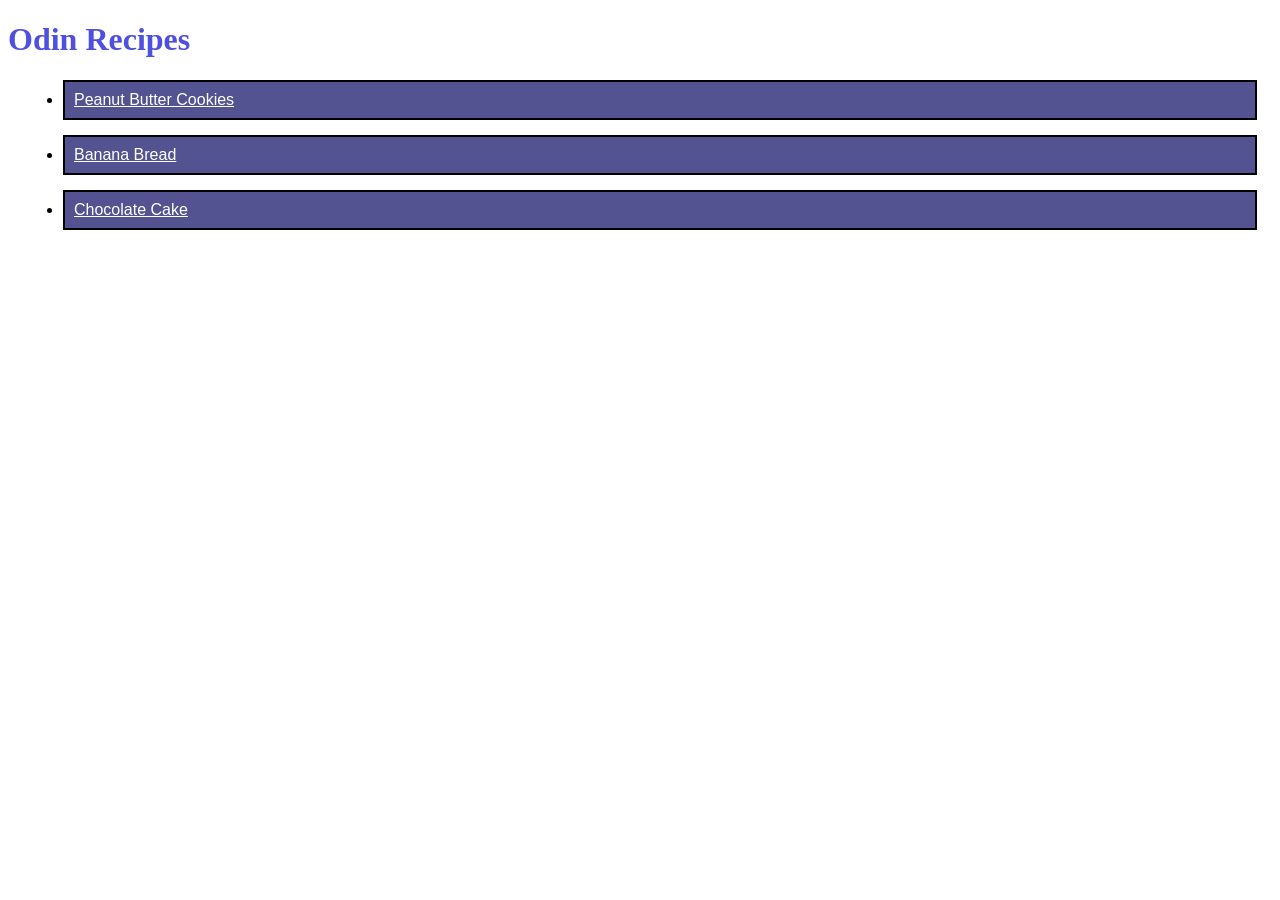
<file: index.html>
<!DOCTYPE html>
<html lang="en">
  <head>
    <meta charset="UTF-8">
    <title>Recipes</title>
    <link rel="stylesheet" href="./css/styles.css">
  </head>
  <body>
    <h1>Odin Recipes</h1>
    <ul>
      <li><a href="./recipes/pbcookies.html">Peanut Butter Cookies</a></li>
      <li><a href="./recipes/bananabread.html">Banana Bread</a></li>
      <li><a href="./recipes/chocolatecake.html">Chocolate Cake</a></li>
    </ul>
  </body>
</html>
</file>
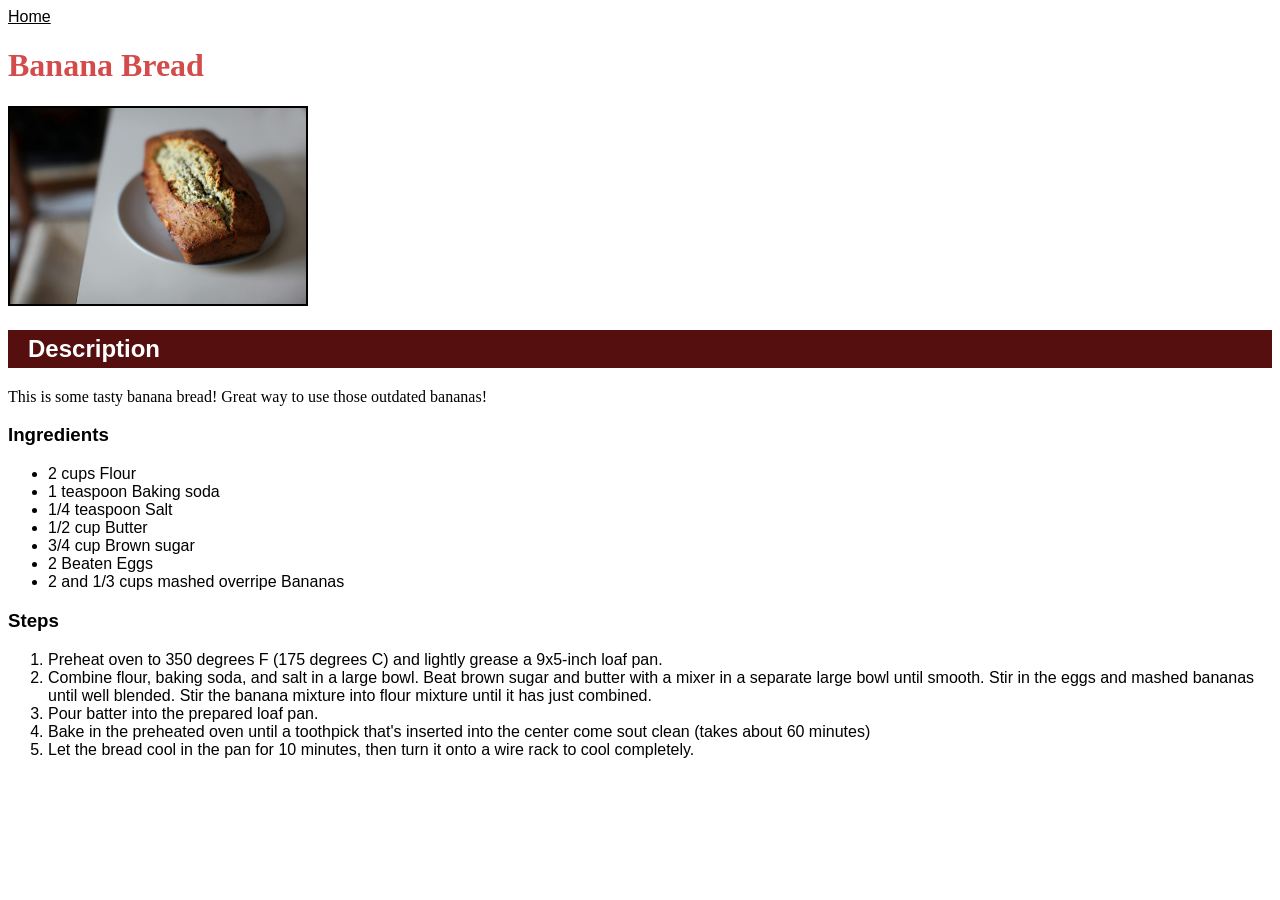
<file: recipes/bananabread.html>
<!DOCTYPE html>
<html lang="en">
  <head>
    <meta charset="UTF-8">
    <title>Banana Bread Recipe</title>
    <link rel="stylesheet" href="../css/recipes.css">
  </head>
  <body>
    <a href="../index.html">Home</a>
    <h1>Banana Bread</h1>
    <img src="../images/bananabread.jpeg" alt="Banana Bread" width="300" height="200">
    <h2 id="description-header">Description</h2>
    <p>This is some tasty banana bread! Great way to use those outdated bananas!</p>
    <h3 id="ingredients-header">Ingredients</h3>
    <ul>
      <li class="ingredient">2 cups Flour</li>
      <li class="ingredient">1 teaspoon Baking soda</li>
      <li class="ingredient">1/4 teaspoon Salt</li>
      <li class="ingredient">1/2 cup Butter</li>
      <li class="ingredient">3/4 cup Brown sugar</li>
      <li class="ingredient">2 Beaten Eggs</li>
      <li class="ingredient">2 and 1/3 cups mashed overripe Bananas</li>
    </ul>
    <h3 id="step-header">Steps</h3>
    <ol>
      <li class="step">Preheat oven to 350 degrees F (175 degrees C) and lightly grease a 9x5-inch loaf pan.</li>
      <li class="step">Combine flour, baking soda, and salt in a large bowl. Beat brown sugar and butter with a mixer in a separate large bowl until smooth. Stir in the eggs and mashed bananas until well blended. Stir the banana mixture into flour mixture until it has just combined.</li>
      <li class="step">Pour batter into the prepared loaf pan.</li>
      <li class="step">Bake in the preheated oven until a toothpick that's inserted into the center come sout clean (takes about 60 minutes)</li>
      <li class="step">Let the bread cool in the pan for 10 minutes, then turn it onto a wire rack to cool completely.</li>
    </ol>
  </body>
</html>
</file>
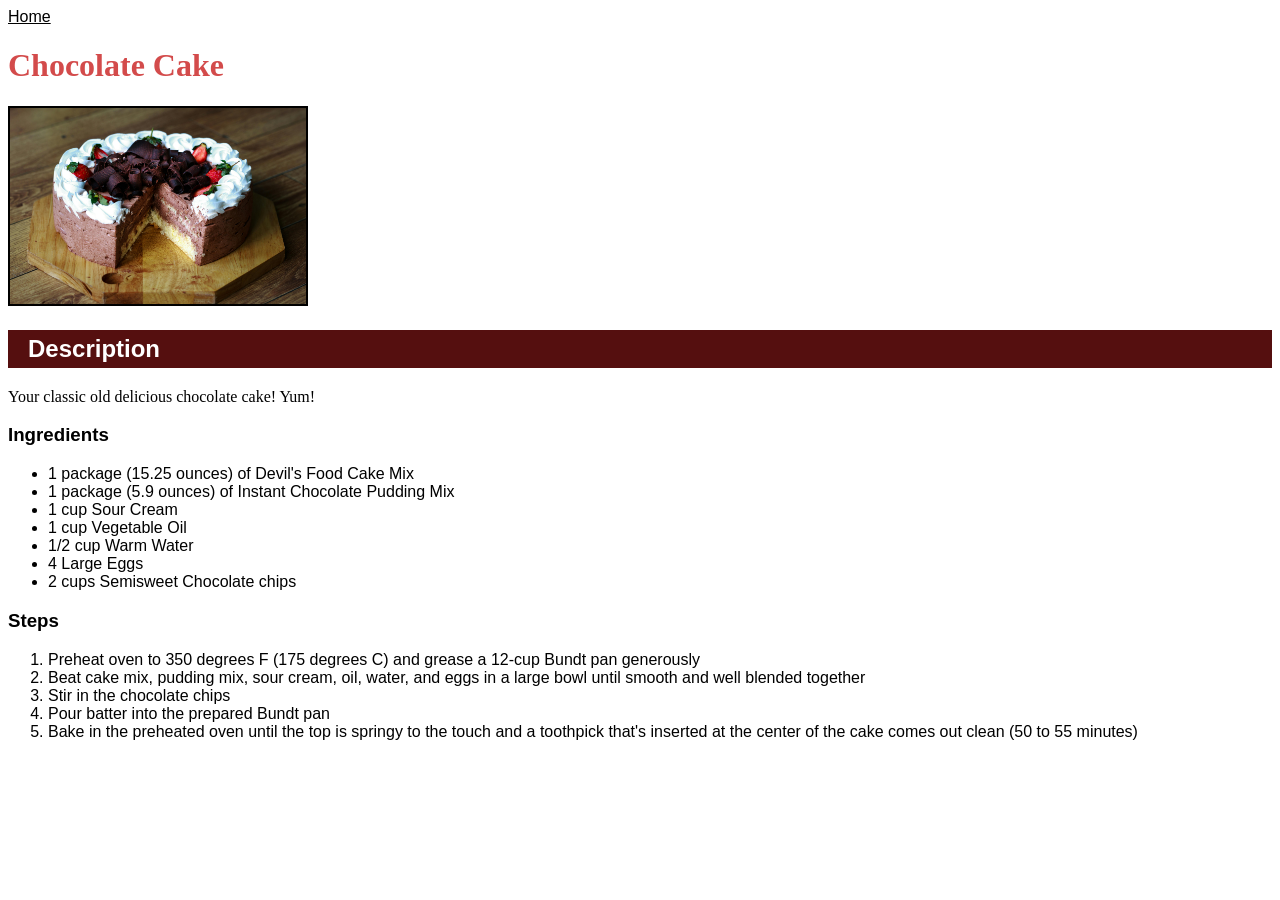
<file: recipes/chocolatecake.html>
<!DOCTYPE html>
<html lang="en">
  <head>
    <meta charset="UTF-8">
    <title>Chocolate Cake</title>
    <link rel="stylesheet" href="../css/recipes.css">
  </head>
  <body>
    <a href="../index.html">Home</a>
    <h1>Chocolate Cake</h1>
    <img src="../images/chocolatecake.jpeg" alt="Chocolate cake" width="300" height="200">
    <h2 id="description-header">Description</h2>
    <p>Your classic old delicious chocolate cake! Yum!</p>
    <h3 id="ingredients-header">Ingredients</h3>
    <ul>
      <li class="ingredient">1 package (15.25 ounces) of Devil's Food Cake Mix</li>
      <li class="ingredient">1 package (5.9 ounces) of Instant Chocolate Pudding Mix</li>
      <li class="ingredient">1 cup Sour Cream</li>
      <li class="ingredient">1 cup Vegetable Oil</li>
      <li class="ingredient">1/2 cup Warm Water</li>
      <li class="ingredient">4 Large Eggs</li>
      <li class="ingredient">2 cups Semisweet Chocolate chips</li>
    </ul>
    <h3 id="step-header">Steps</h3>
    <ol>
      <li class="step">Preheat oven to 350 degrees F (175 degrees C) and grease a 12-cup Bundt pan generously</li>
      <li class="step">Beat cake mix, pudding mix, sour cream, oil, water, and eggs in a large bowl until smooth and well blended together</li>
      <li class="step">Stir in the chocolate chips</li>
      <li class="step">Pour batter into the prepared Bundt pan</li>
      <li class="step">Bake in the preheated oven until the top is springy to the touch and a toothpick that's inserted at the center of the cake comes out clean (50 to 55 minutes)</li>
    </ol>
  </body>
</html>
</file>
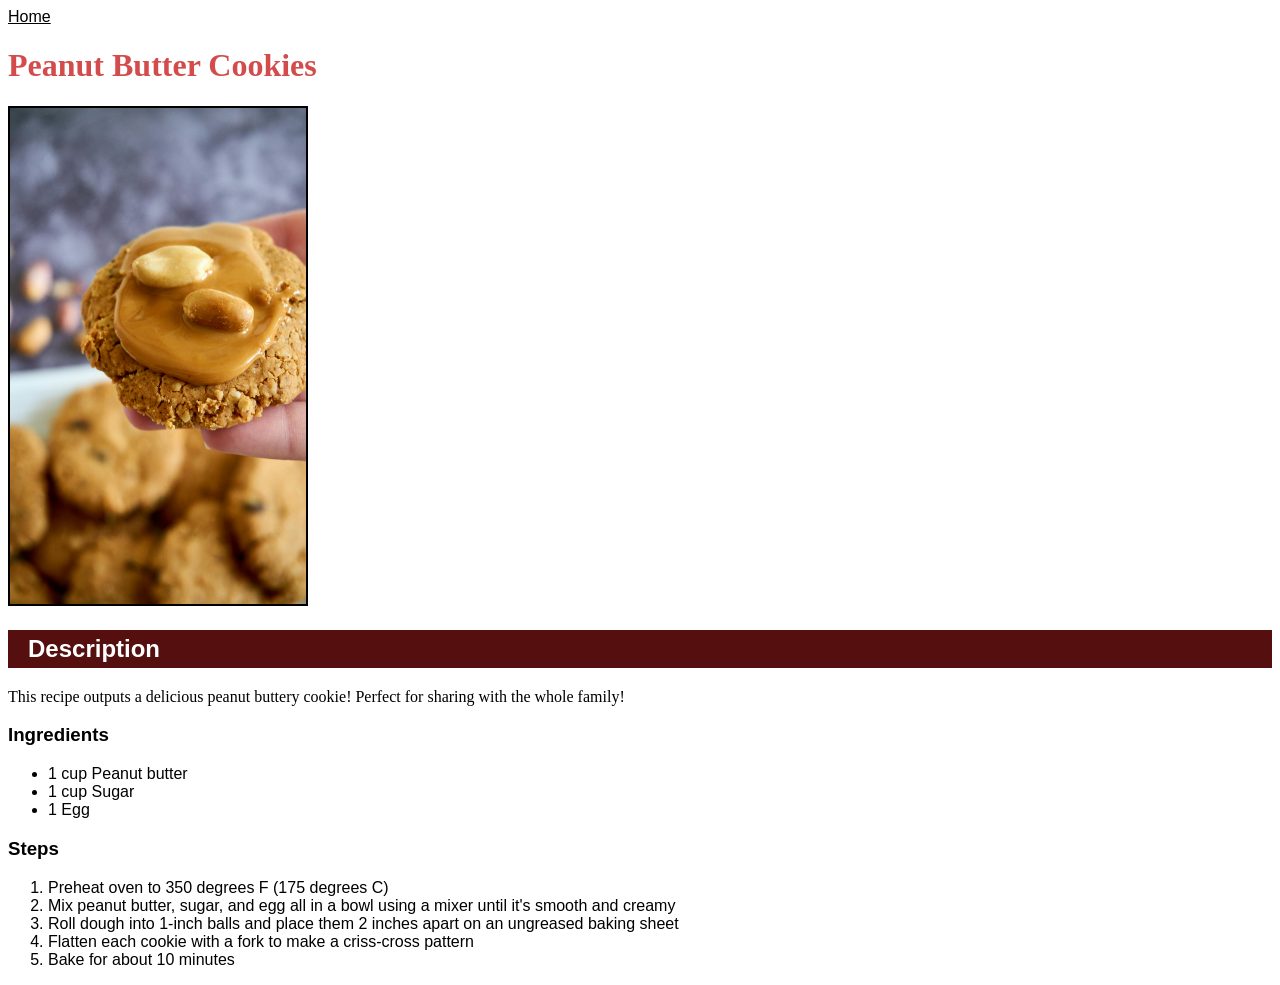
<file: recipes/pbcookies.html>
<!DOCTYPE html>
<html lang="en">
  <head>
    <meta charset="UTF-8">
    <title>Peanut Butter Cookies</title>
    <link rel="stylesheet" href="../css/recipes.css">
  </head>
  <body>
    <a href="../index.html">Home</a>
    <h1>Peanut Butter Cookies</h1>
    <img src="../images/pbcookies.jpeg" alt="Peanut Butter Cookies" width="300" height="500">
    <h2 id="description-header">Description</h2>
    <p>This recipe outputs a delicious peanut buttery cookie! Perfect for sharing with the whole family!</p>
    <h3 id="ingredients-header">Ingredients</h3>
    <ul>
      <li class="ingredient">1 cup Peanut butter</li>
      <li class="ingredient">1 cup Sugar</li>
      <li class="ingredient">1 Egg</li>
    </ul>
    <h3 id="step-header">Steps</h3>
    <ol>
      <li class="step">Preheat oven to 350 degrees F (175 degrees C)</li>
      <li class="step">Mix peanut butter, sugar, and egg all in a bowl using a mixer until it's smooth and creamy</li>
      <li class="step">Roll dough into 1-inch balls and place them 2 inches apart on an ungreased baking sheet</li>
      <li class="step">Flatten each cookie with a fork to make a criss-cross pattern</li>
      <li class="step">Bake for about 10 minutes</li>
    </ol>
  </body>
</html>
</file>
<file: css/styles.css>
* {
  box-sizing: border-box;
}

h1 {
  font-family: "Times New Roman", Verdana, Geneva, Tahoma, sans-serif;
  color: rgb(79, 79, 225);
}

a {
  font-family: Arial, Helvetica, sans-serif;
  color: white;
}

li {
  margin: 15px;
  padding: 9px;
  background-color: rgb(83, 83, 145);
  border: 2px solid black;
}
</file>
<file: css/recipes.css>
* {
  box-sizing: border-box;
}

h1 {
  font-family:'Times New Roman', Times, serif;
  color: rgb(211, 75, 75);
}

img {
  border: 2px solid black;
}

a {
  font-family: Arial, Helvetica, sans-serif;
  color: black;
}

.ingredient {
  font-family: Arial, Helvetica, sans-serif;
}

#description-header {
  background-color: rgb(85, 15, 15);
  color: white;
  padding-top: 5px;
  padding-bottom: 5px;
  padding-left: 20px;
  padding-right: 20px;
  font-family: Arial, Helvetica, sans-serif;
}

#ingredients-header {
  font-family: Arial, Helvetica, sans-serif;
}

.step {
  font-family: Arial, Helvetica, sans-serif;
}

#step-header {
  font-family: Arial, Helvetica, sans-serif;
}
</file>
